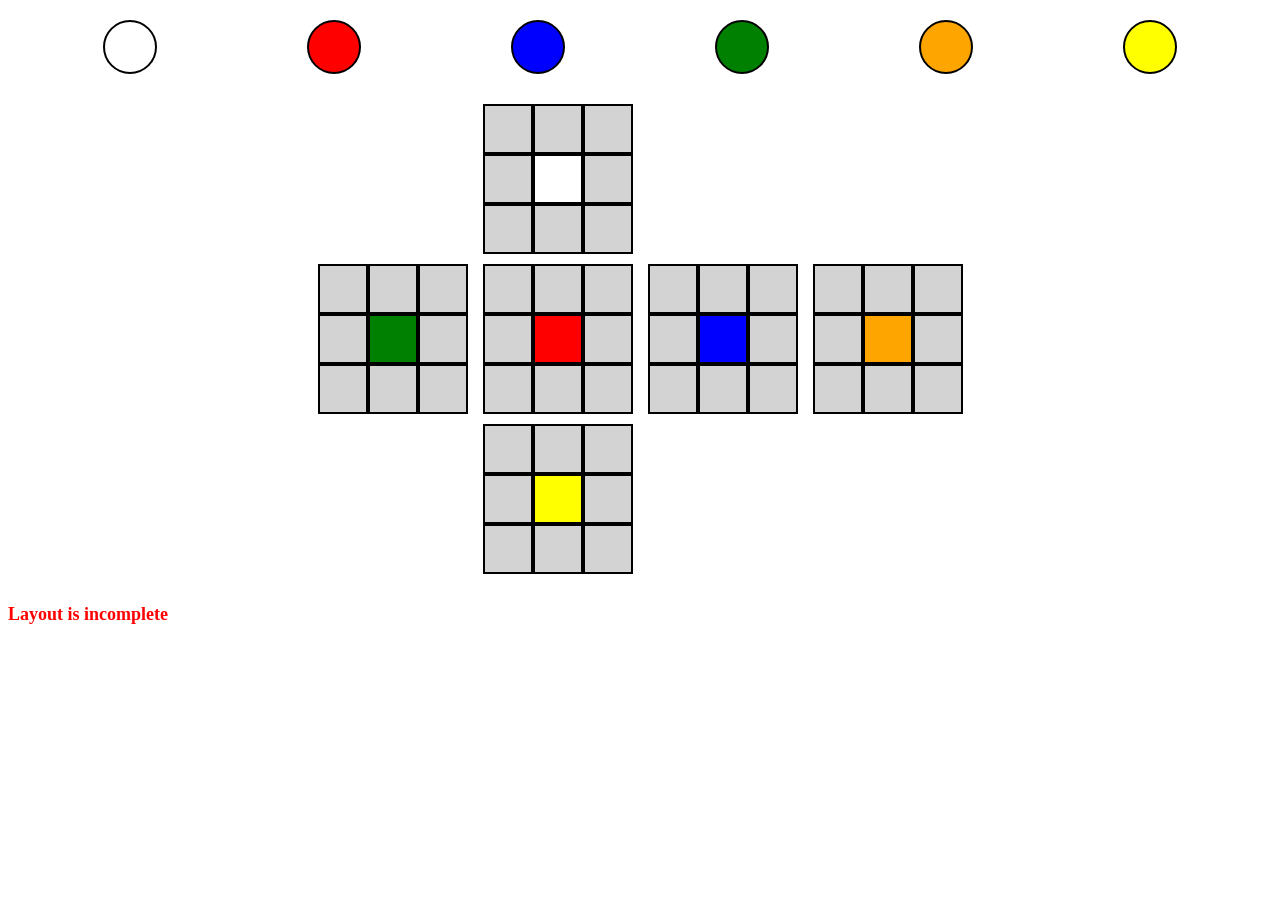
<file: user.interface/index.html>
<!DOCTYPE html>
<html lang="en">
<head>
    <meta charset="UTF-8">
    <meta name="viewport" content="width=device-width, initial-scale=1.0">
    <title>Rubik's Cube Layout Color Picker</title>
    <link rel="stylesheet" href="styles.css">
</head>
<body>

    <!-- Color options at the top of the page -->
    <div class="color-picker">
        <div class="color-option" id="white" style="background-color: white;"></div>
        <div class="color-option" id="red" style="background-color: red;"></div>
        <div class="color-option" id="blue" style="background-color: blue;"></div>
        <div class="color-option" id="green" style="background-color: green;"></div>
        <div class="color-option" id="orange" style="background-color: orange;"></div>
        <div class="color-option" id="yellow" style="background-color: yellow;"></div>
    </div>

    <!-- Rubik's cube button layout -->
    <div class="rubiks-cube-layout">
        <div class="top-face">
            <div class="cube-row">
                <button class="color-button" id="button1"></button>
                <button class="color-button" id="button2"></button>
                <button class="color-button" id="button3"></button>
            </div>
            <div class="cube-row">
                <button class="color-button" id="button4"></button>
                <button class="color-button" id="button5"></button>
                <button class="color-button" id="button6"></button>
            </div>
            <div class="cube-row">
                <button class="color-button" id="button7"></button>
                <button class="color-button" id="button8"></button>
                <button class="color-button" id="button9"></button>
            </div>
        </div>

        <div class="middle-section">
            <!-- Spaced columns -->
            <div class="cube-row">
                <button class="color-button" id="button10"></button>
                <button class="color-button" id="button11"></button>
                <button class="color-button spaced" id="button12"></button>
                <button class="color-button" id="button13"></button>
                <button class="color-button" id="button14"></button>
                <button class="color-button spaced" id="button15"></button>
                <button class="color-button" id="button16"></button>
                <button class="color-button" id="button17"></button>
                <button class="color-button spaced" id="button18"></button>
                <button class="color-button" id="button19"></button>
                <button class="color-button" id="button20"></button>
                <button class="color-button" id="button21"></button>
            </div>

            <div class="cube-row">
                <button class="color-button" id="button22"></button>
                <button class="color-button" id="button23"></button>
                <button class="color-button spaced" id="button24"></button>
                <button class="color-button" id="button25"></button>
                <button class="color-button" id="button26"></button>
                <button class="color-button spaced" id="button27"></button>
                <button class="color-button" id="button28"></button>
                <button class="color-button" id="button29"></button>
                <button class="color-button spaced" id="button30"></button>
                <button class="color-button" id="button31"></button>
                <button class="color-button" id="button32"></button>
                <button class="color-button" id="button33"></button>
            </div>

            <div class="cube-row">
                <button class="color-button" id="button34"></button>
                <button class="color-button" id="button35"></button>
                <button class="color-button spaced" id="button36"></button>
                <button class="color-button" id="button37"></button>
                <button class="color-button" id="button38"></button>
                <button class="color-button spaced" id="button39"></button>
                <button class="color-button" id="button40"></button>
                <button class="color-button" id="button41"></button>
                <button class="color-button spaced" id="button42"></button>
                <button class="color-button" id="button43"></button>
                <button class="color-button" id="button44"></button>
                <button class="color-button" id="button45"></button>
            </div>
        </div>

        <div class="bottom-face">
            <div class="cube-row">
                <button class="color-button" id="button46"></button>
                <button class="color-button" id="button47"></button>
                <button class="color-button" id="button48"></button>
            </div>
            <div class="cube-row">
                <button class="color-button" id="button49"></button>
                <button class="color-button" id="button50"></button>
                <button class="color-button" id="button51"></button>
            </div>
            <div class="cube-row">
                <button class="color-button" id="button52"></button>
                <button class="color-button" id="button53"></button>
                <button class="color-button" id="button54"></button>
            </div>
        </div>
    </div>

    <div id="completion-message" style="margin-top: 20px; font-size: 18px; font-weight: bold;">Layout is incomplete</div>

    <script src="script.js"></script>
</body>
</html>
</file>
<file: user.interface/styles.css>
/* Style for the color options */
.color-picker {
    display: flex;
    justify-content: space-around;
    margin: 20px;
}

.color-option {
    width: 50px;
    height: 50px;
    border-radius: 50%;
    cursor: pointer;
    border: 2px solid black;
}

/* Cube layout styles */
.rubiks-cube-layout {
    display: flex;
    flex-direction: column;
    align-items: center;
}

.cube-row {
    display: flex;
    justify-content: space-around;
    margin: 0px;
}

.side-face, .top-face, .bottom-face {
    display: flex;
    flex-direction: column;
    margin: 10px;
}

.top-face, .bottom-face {
    margin-left: -155px;
}

.color-button {
    width: 50px;
    height: 50px;
    background-color: lightgray;
    border: 2px solid black;
    cursor: pointer;
}

/* Apply margin to specific columns */
.middle-section .cube-row button:nth-child(4),
.middle-section .cube-row button:nth-child(7),
.middle-section .cube-row button:nth-child(10) {
    margin-left: 15px; /* Adjust this value to control the spacing */
}
</file>
